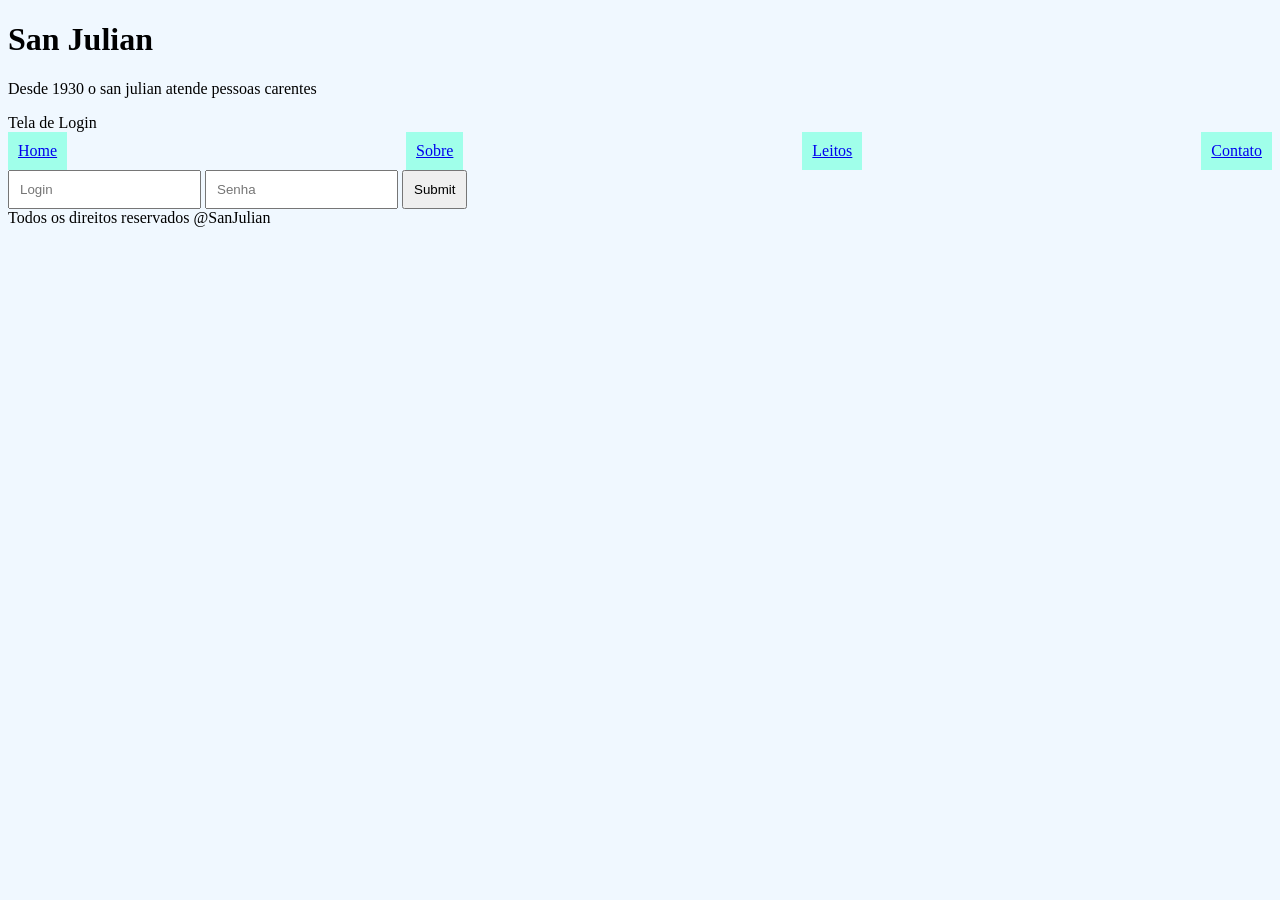
<file: index.html>
<!DOCTYPE html>
<html lang="pt-br">
<head>
    <meta charset="UTF-8">
    <meta name="viewport" content="width=device-width, initial-scale=1.0">
    <title>Document</title>
    <link rel="stylesheet" href="style.css">
</head>
<body>
    <h1>San Julian </h1>
    <p>Desde 1930 o san julian atende pessoas carentes</p>

    <div>Tela de Login </div>

    <nav>
        <a href="#">Home</a>
        <a href="#">Sobre</a>
        <a href="#">Leitos</a>
        <a href="#">Contato</a>
    </nav>

    <form>
        <input type="text" placeholder="Login">
        <input type="password" placeholder="Senha">
        <input type="submit" placeholder="Logar">
    </form>

    <footer>
        Todos os direitos reservados @SanJulian
    </footer>
</body>
</html>
</file>
<file: style.css>
body{
    background-color: aliceblue;
}

nav{
    display: flex;
    justify-content: space-between;
}

a{
    background-color: rgb(160, 255, 234);
    padding: 10px;
}

input{
    padding: 10px;
}
</file>
